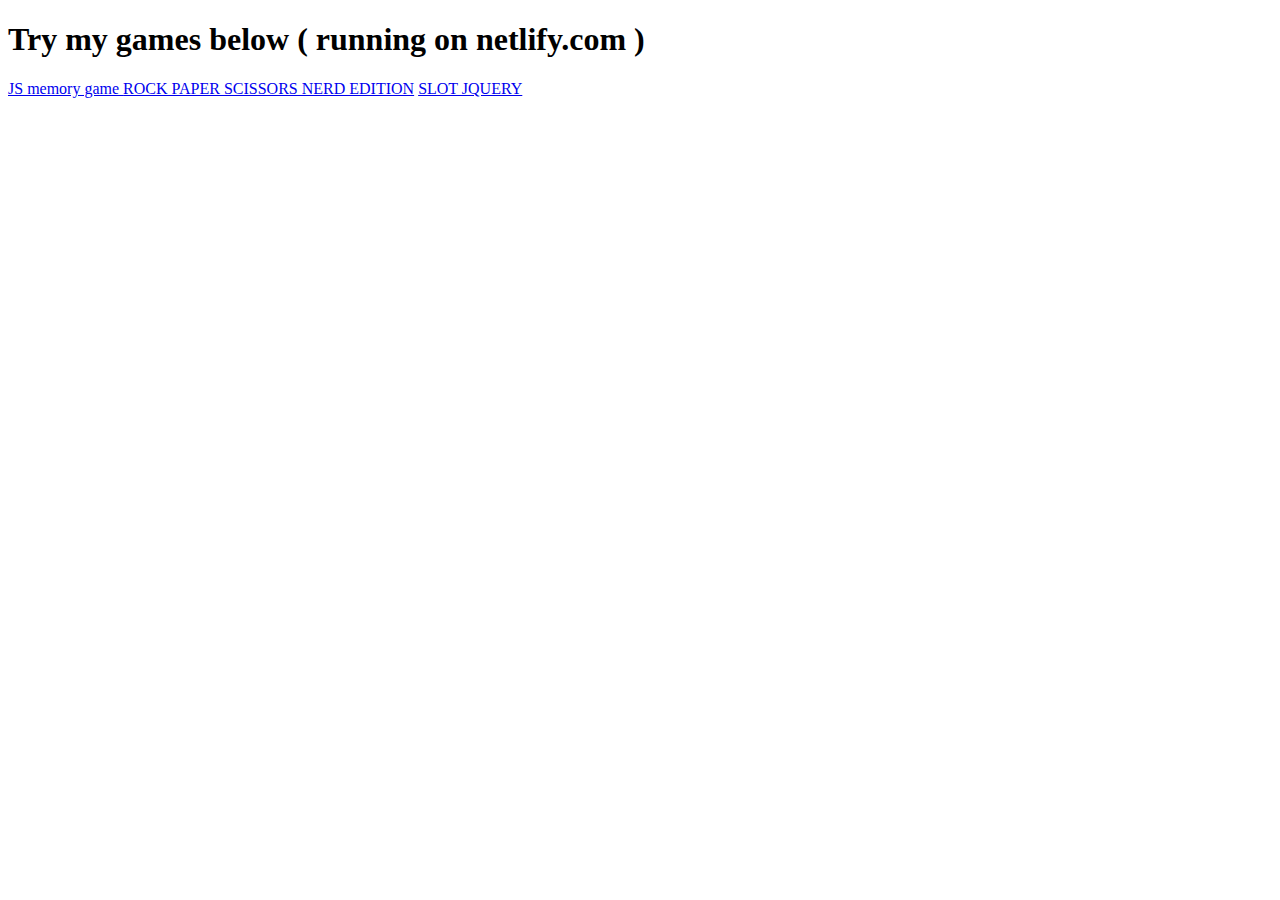
<file: index.html>
<!DOCTYPE html>
<html lang="en">
<head>
    <meta charset="UTF-8">
    <meta http-equiv="X-UA-Compatible" content="IE=edge">
    <meta name="viewport" content="width=device-width, initial-scale=1.0">
    <title>GZ JS GAMES</title>
</head>
<body>
    <h1>Try my games below ( running on netlify.com ) </h1>
    <a href="./memoryjava/memory.html">JS memory game </a>
    <a href="./JAPYJS/game.html">ROCK PAPER SCISSORS NERD EDITION</a>
    <a href="./Jquery Casino/jq.html">SLOT JQUERY</a>
</body>
</html>
</file>
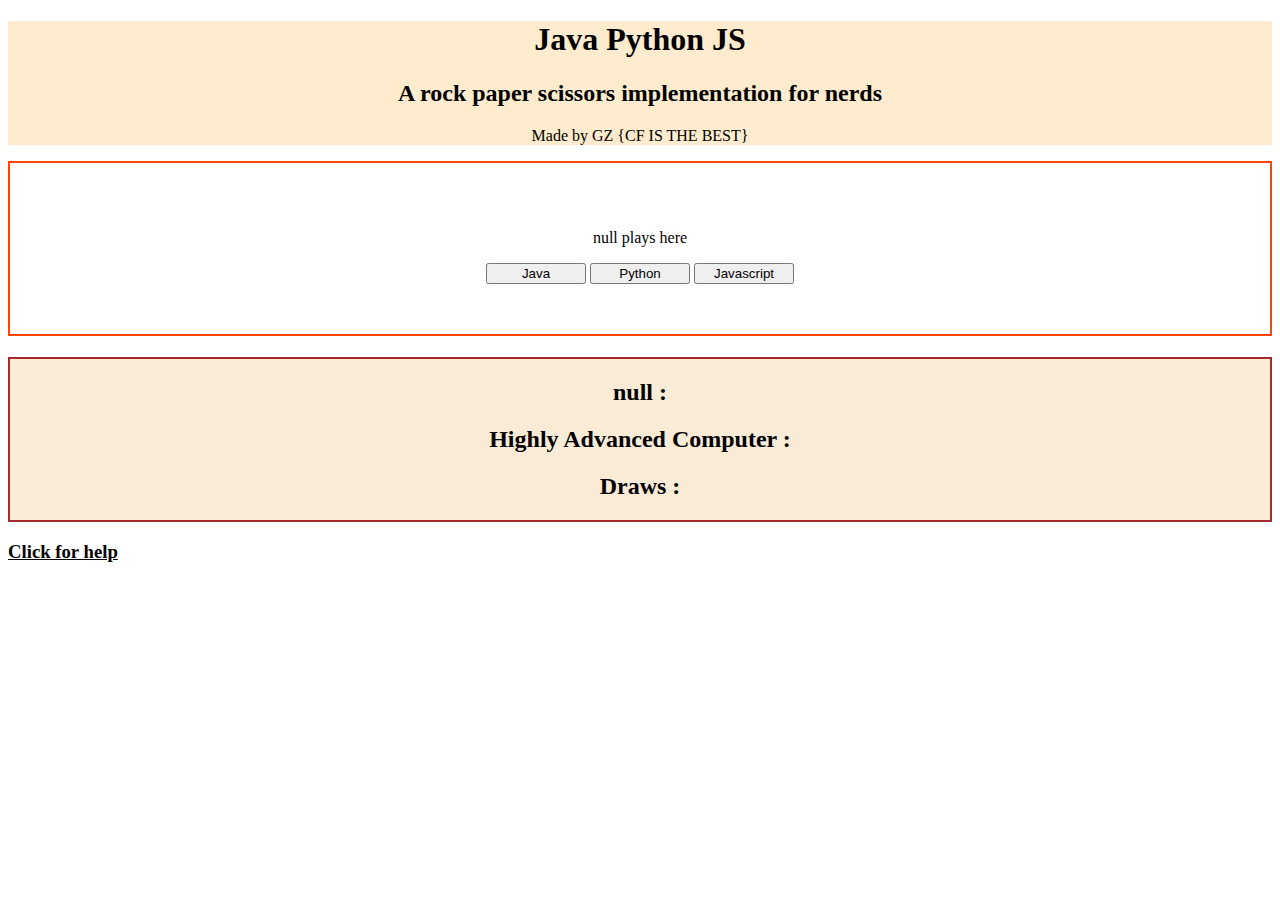
<file: JAPYJS/game.html>
<!DOCTYPE html>
<html lang="en">
<head>
    <meta charset="UTF-8">
    <meta http-equiv="X-UA-Compatible" content="IE=edge">
    <meta name="viewport" content="width=device-width, initial-scale=1.0">
    <title>Java Javascript Python </title>
    <link rel="stylesheet" href="game.css">
</head>
<body>

    <div class="header">
        <h1>Java Python JS</h1>
        <h2>A rock paper scissors implementation for nerds</h2>
        <p> Made by GZ  {CF IS THE BEST} </p>
    </div>

    <div class="game-area">
        <p class="playersname">Player Plays Here</p>

        
            <button type="button">Java</button>
            <button type="button">Python</button>
            <button type="button">Javascript</button>
        

        
    </div>

    <h1 class="computerPlays"></h1>

    <div class="footer">
       
             <h2 class="thePlayer">Player :</h2>
             <h2 class ="theComputer">Highly Advanced Computer :</h2>
             <h2 class ="draws">Draws : </h2>
             
             
    </div>

        <h3 class="helplbl" style="text-decoration:underline"> Click for help </h3>


    <script>    

        const playerName = prompt("Enter your name and choose your destiny ");

        const player = document.querySelector('.playersname');
        const player2 = document.querySelector('.thePlayer');
        const helplbl = document.querySelector('.helplbl');
        const buttons = document.querySelectorAll("button");
        const computerH2 = document.querySelector(".theComputer");
        const draws = document.querySelector(".draws");
        const cplays = document.querySelector(".computerPlays");

        let timesComputerWon = 0 ; 
        let timesPlayerWon = 0 ; 
        let timesDraw = 0 ;
        let computerAnswer = " ";




        helplbl.addEventListener('click',helpMe);

        for(let i =0 ; i < buttons.length; i++) {
            buttons[i].addEventListener("click",playTheGame);

        }

       


        
        player.innerHTML= `${playerName} plays here`;
        player2.innerHTML =`${playerName} : `; 




         //e einai to element pou kalese tin function 
        function  playTheGame(e){

            
            let playerAnswer = (e.target.innerText) ; 
            console.log(playerAnswer);

            // --------------- random to choose the computer selection
            let computerSelection = Math.random();
                if (computerSelection <= 0.33){
                    computerAnswer = "Java";
                } else if(computerSelection <= 0.66) {
                    computerAnswer = "Python"
                } else {
                    computerAnswer = "Javascript"
                }
                console.log(`${computerAnswer} is computers selection `)

                 let results = checkWhoWon(computerAnswer,playerAnswer);
                
                 console.log(results);
                 updateCounters(results);
                }

                function updateCounters(results) {
                    if (results === "User") {
                        timesPlayerWon++;

                    } else if (results === "Computer") {
                        timesComputerWon++;
                    } else {
                        timesDraw ++;

                    }

                    player2.innerHTML =`${playerName} : ${timesPlayerWon}`;
                    computerH2.innerHTML =`Highly Advanced Computer : ${timesComputerWon}`;
                    draws.innerHTML = `Draws : ${timesDraw}`; 
                    cplays.innerHTML= `Computer played :  ${computerAnswer}`


                

                    

                }



        function checkWhoWon(comp,pl) {
           
            
            if (comp===pl) {
                return "Draw"
            }


            if (comp === "Java") {
                if (pl==="Python") {
                    return "User"
                } else {
                    return "Computer"
                }
            }

            if (comp === "Python"){

                if (pl ==="Java") {
                    return "User"
                } else {
                    return "Computer"
                }

            }

            if (comp = "Javascript") {
                if (pl==="Java") {
                    return "Computer"
                } else {
                 return "User"}
            }
            

        }

        function helpMe() {
            alert("Java Poisons Python with Caffeine \n Python eats Javascript \n Javascript calls Java old ");
        }


    </script>
    
</body>
</html>
</file>
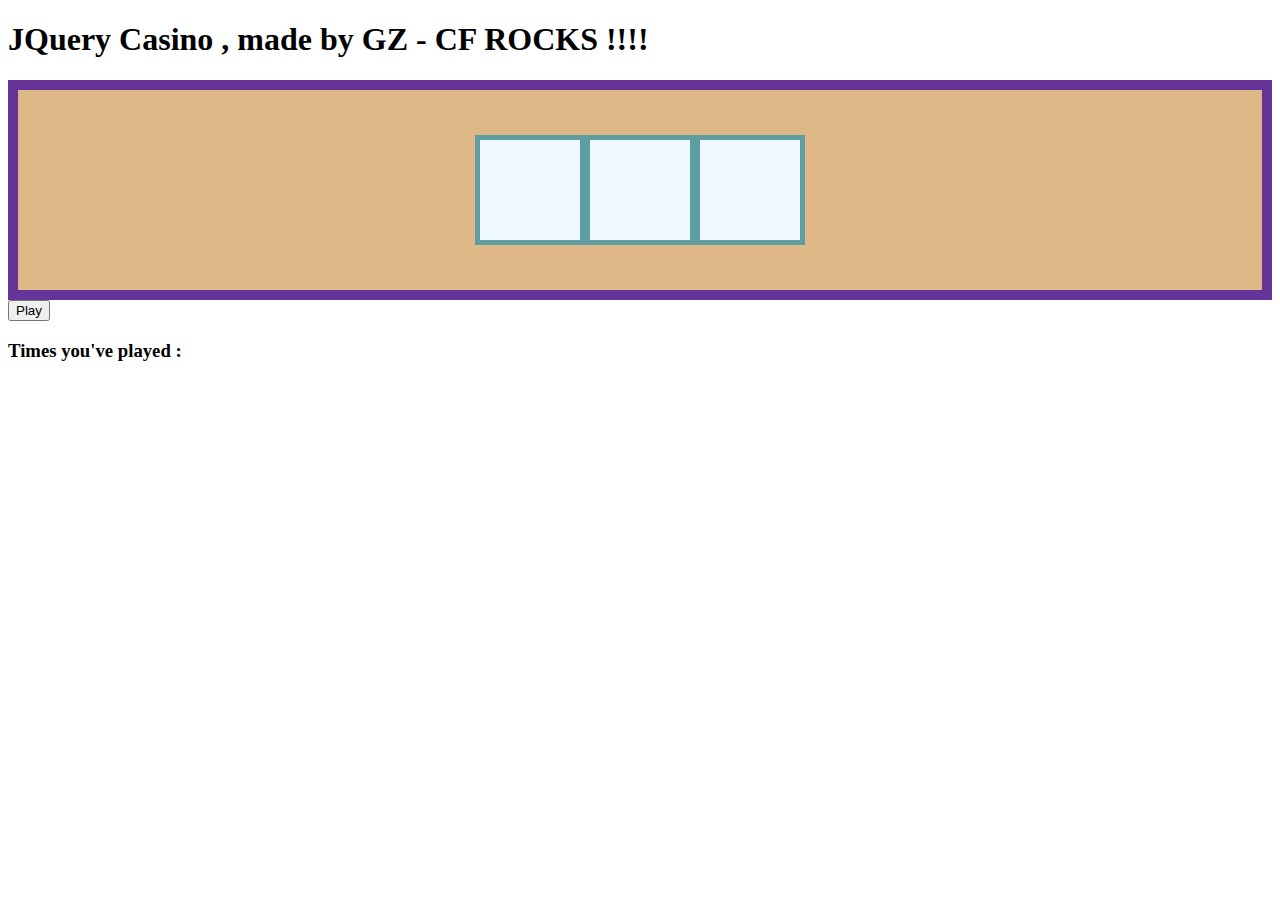
<file: Jquery Casino/jq.html>
<!DOCTYPE html>
<html lang="en">
<head>
    <meta charset="UTF-8">
    <meta http-equiv="X-UA-Compatible" content="IE=edge">
    <meta name="viewport" content="width=device-width, initial-scale=1.0">
    <title>Practice JQuery</title>

    <link rel="stylesheet" href="./jq.css">
</head>
<body>
    <h1>JQuery Casino , made by GZ - CF ROCKS !!!!</h1>
    <div class="container">

        
            <div class="boxOne"> </div>
             <div class="boxTwo"> </div>
             <div class="boxThree"> </div>
    
    </div>

    <button>Play</button>
    <h3>Times you've played : </h3>
    

    <script src="https://code.jquery.com/jquery-3.6.0.min.js" integrity="sha256-/xUj+3OJU5yExlq6GSYGSHk7tPXikynS7ogEvDej/m4=" crossorigin="anonymous"></script>
    <script src="./jq.js"></script>
</body>
</html>
</file>
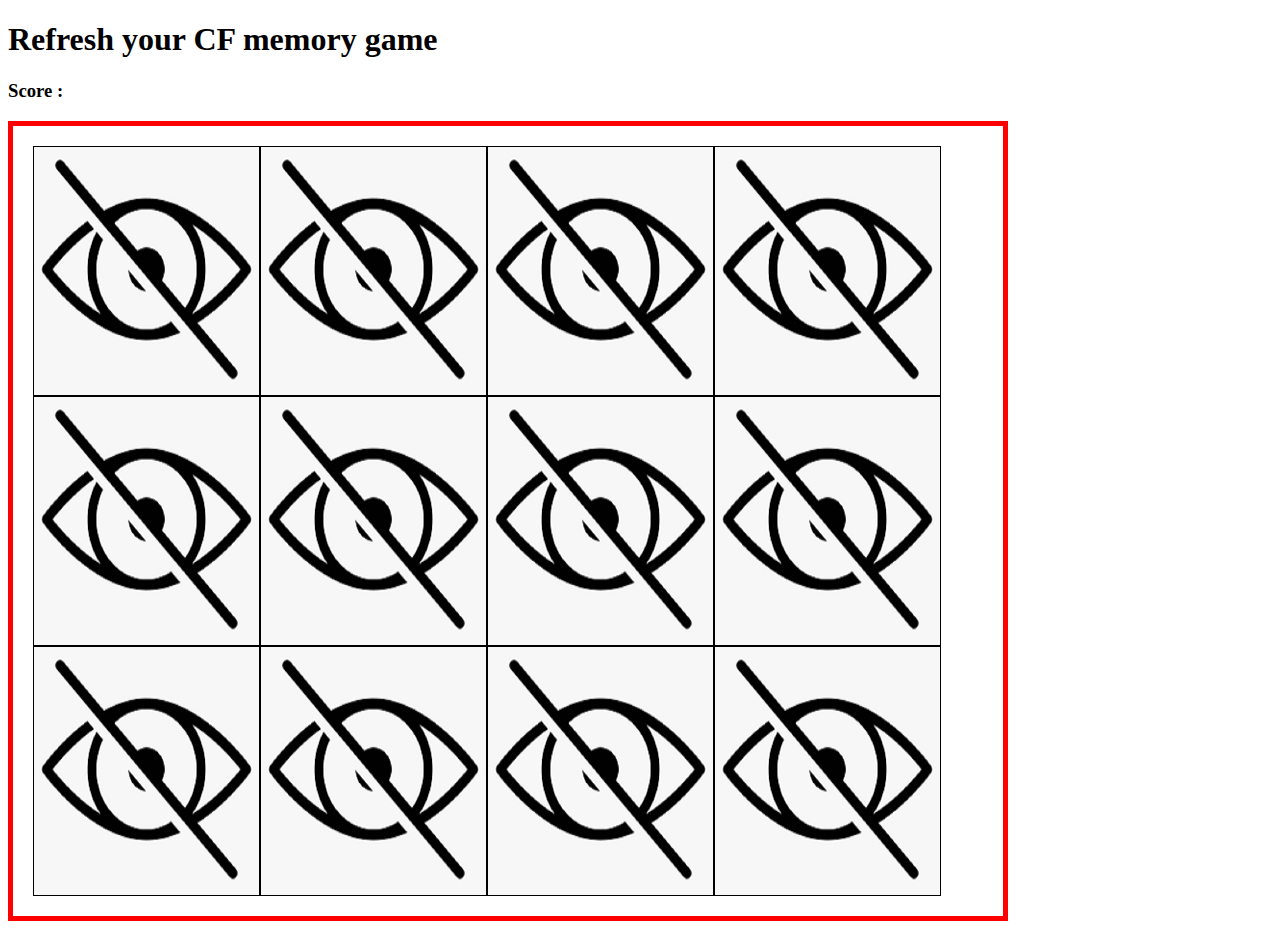
<file: memoryjava/memory.html>
<!DOCTYPE html>
<html lang="en">
<head>
    <meta charset="UTF-8">
    <meta http-equiv="X-UA-Compatible" content="IE=edge">
    <meta name="viewport" content="width=device-width, initial-scale=1.0">
    <link rel="stylesheet" href="memory.css">
    <title>Refresh Your CF Memory</title>

</head>
<body>
    
    <h1>Refresh your CF memory game</h1>

    <h3> Score : 
         <span id ="result"></span> </h3>

         <div class="mainbox">

         </div>








    <script src="./memory.js"></script>
</body>
</html>
</file>
<file: JAPYJS/game.css>
.header {

    display: flexbox;
    align-items: center;
    text-align: center;
    flex-direction: column;
    background-color: blanchedalmond;

}

.game-area{
    padding: 50px 50px;

    height:auto;
    align-content: center;
    align-items: center;
    text-align: center;
    margin: 0px;
    border: 2px solid orangered;
}

.game-area  button {
    width: 100px;
}

.footer {
    text-size: 10px ;
    align-items: center;
    text-align: center;
    display:block;
    background-color: antiquewhite;
    border: 2px solid brown;
}
</file>
<file: Jquery Casino/jq.css>
.container {
  
    background-color: burlywood;
    border: 10px solid rebeccapurple;
    display: flex;
    flex-direction: row;
    height: 200px;
    justify-content: center;
    align-items: center;

}

.boxOne {
    height: 100px;
    width:  100px;
    background-color: aliceblue;
    text-align: center;
    border: 5px solid cadetblue;
}

.boxTwo {
    height: 100px;
    width:  100px;
    background-color: aliceblue;
    text-align: center;
    border: 5px solid cadetblue;
}

.boxThree {
    height: 100px;
    width:  100px;
    background-color: aliceblue;
    text-align: center;
    border: 5px solid cadetblue;
}

button {
align-self: center;
text-align: center;

}
</file>
<file: memoryjava/memory.css>
.mainbox {

    padding: 20px;
    width: 950px;
    height: 750px;
   display: flex;
   flex-wrap:wrap ;
    border: 5px solid red;

}

img {
    border: 1px solid black; 
}
</file>
